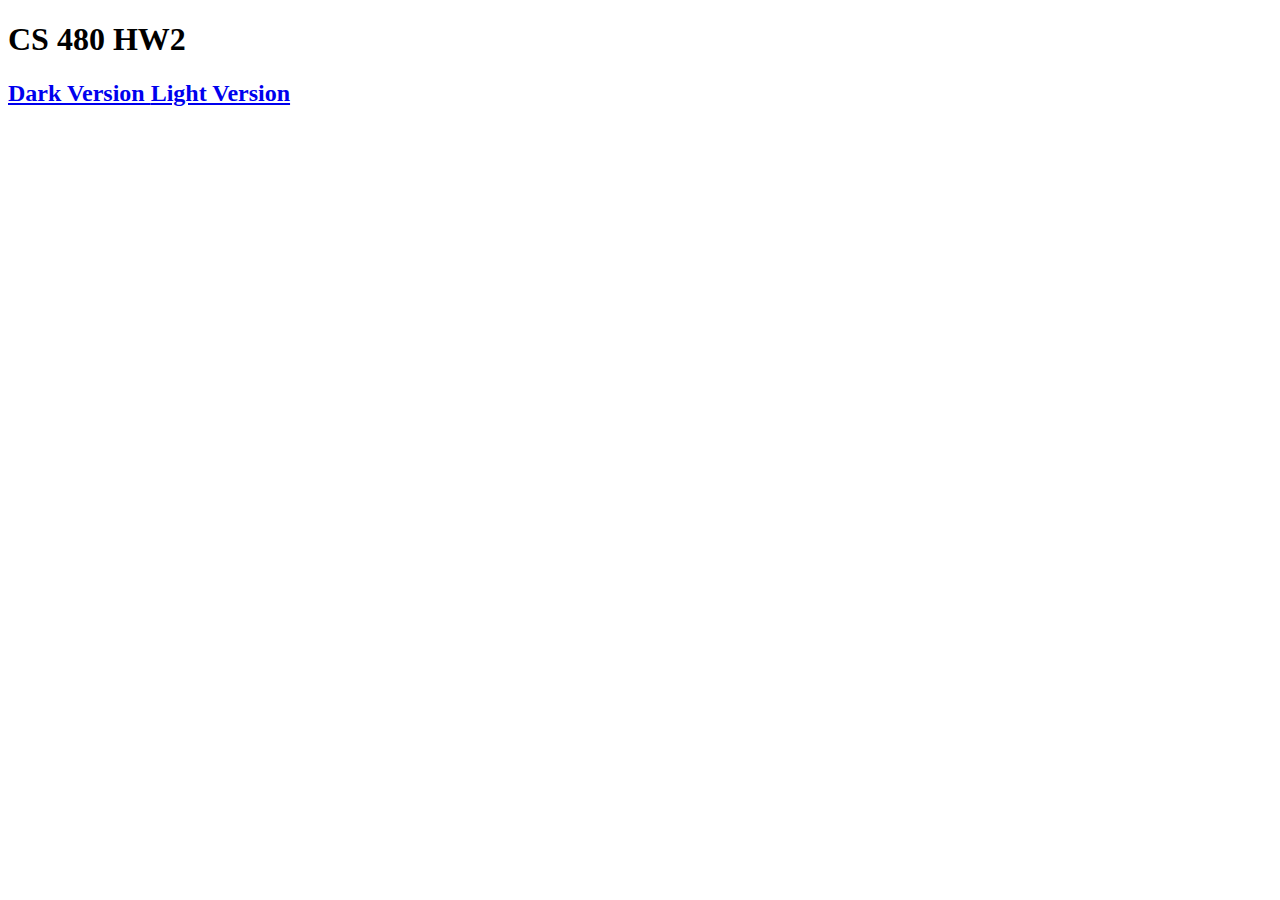
<file: Index.html>
<!DOCTYPE html>
   <head>
       <meta charset="utf-8">
       <title>Home </title>
       <h1>
            CS 480 HW2 
       </h1>
       <h2> <a href ="DarkVersion.html"> Dark Version </a> <a href ="LightVersion.html"> Light Version </a>
       <h3> </h3>
   </head>
   <!-- Sources 
    w3schools.com/css/css_padding.asp
    https://stackoverflow.com/questions/45501207/how-to-make-buttons-that-increment-and-decrement-a-value-when-clicked
    https://www.w3schools.com/html/html_images_background.asp
-->
</file>
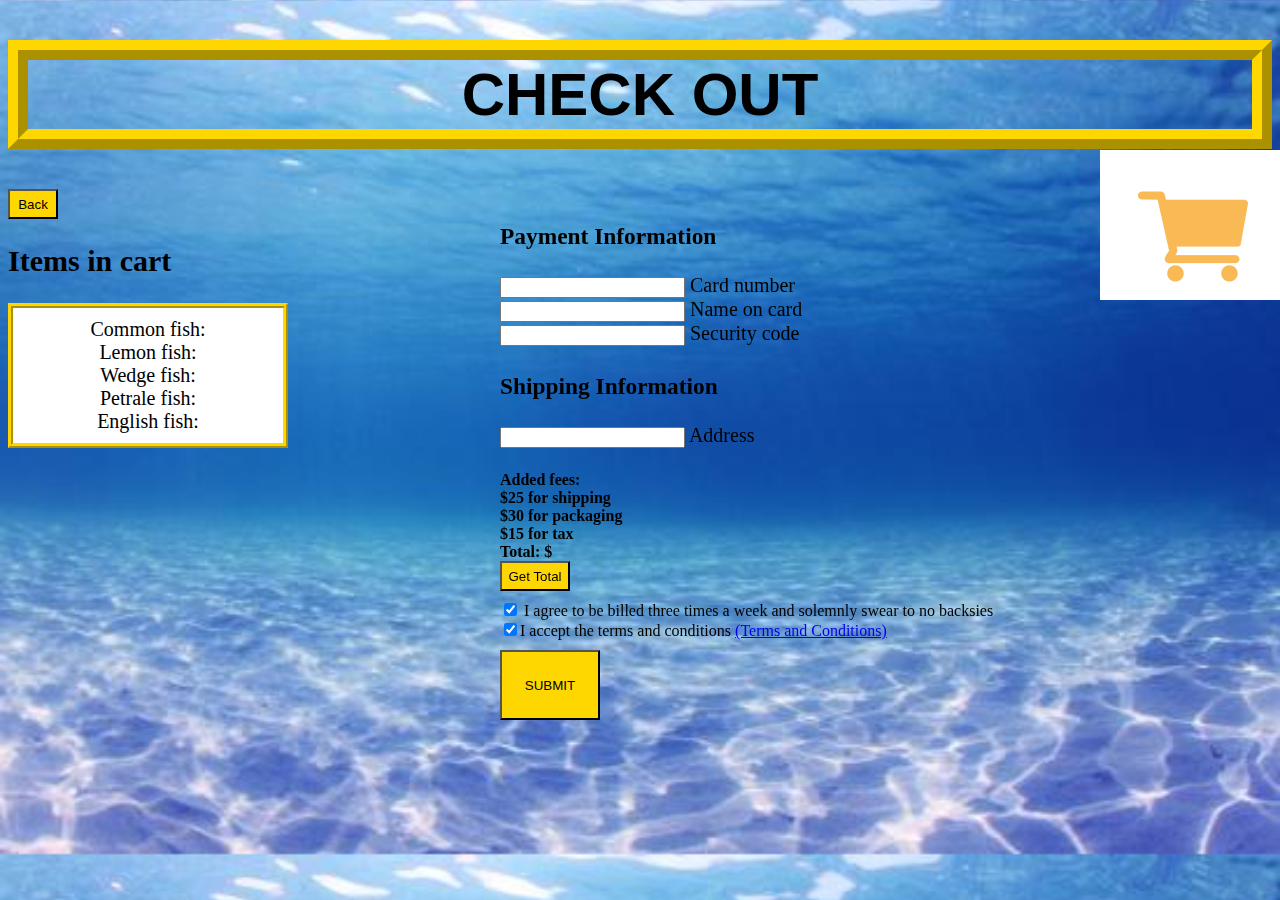
<file: DarkCheckOut.html>
<!DOCTYPE html>
   <head>
       <meta charset="utf-8">
       <title>Home </title>
       <link rel="stylesheet" type="text/css" href="DarkCheckOutStyle.css">
       <h1>
           CHECK OUT
        </h1>
           
           
       
      <body>
        <a href="DarkVersion.html"><button style="background-color:gold; height:30px;width:50px">Back</button></a>
        <div id ="cart">
        <img src = "Images/cart.gif" alt ="lemon" width="200" height="150">
        </div>
          <h2> 
            Items in cart
          </h2>
          
        <div id ="list">
            Common fish:  <span id="commonFish"></span>
            <br>
            Lemon fish:   <span id="lemonFish"></span>
            <br>
            Wedge fish:   <span id="wedgeFish"></span>
            <br>
            Petrale fish: <span id="petraleFish"></span>
            <br>
            English fish: <span id="englishFish"></span>
           
      
        </div>
        <div id ="payment">
            <h3>
                Payment Information
            </h3>
             <form>
                <input type ="text"> Card number
            </form>
            <form>
                <input type ="text"> Name on card
            </form>
            <form>
                <input type ="text"> Security code
            </form>
        </div>
        <div id ="shipping">
            <h3>
                Shipping Information
            </h3>
            <form>
                <input type ="text"> Address
            </form>
        </div>
        <h4>
            Added fees: 
            <br>
            $25 for shipping
            <br>
            $30 for packaging 
            <br>
            $15 for tax
            <br>  
            Total: $ <span id="total"></span>
            <br>
            <button style="background-color:gold; height:30px;width:70px" value ="increment" onclick="getTotal()"> Get Total </button>
        </h4>
        <div id = "agree">
          <input type = "checkbox" name ="affirmative" value="I agree" checked> I agree to be billed three times a week and solemnly swear to no backsies
          <br>
          <input type = "checkbox" name ="affirmative" value="I agree" checked>I accept the terms and conditions <a href="Terms.html">(Terms and Conditions)</a>
        </div>
        <div id ="submit">
            <a href="Sucess.html"><button style="background-color:gold; height:70px;width:100px" value ="increment" onclick="getTotal()"> SUBMIT </button></a>
        </div>
        <script type="text/javascript">
            var totalFees =0;
            var commonFish = sessionStorage.getItem("commonFish");
            document.getElementById("commonFish").innerHTML = commonFish;
            var lemonFish = sessionStorage.getItem("lemonFish");
            document.getElementById("lemonFish").innerHTML = lemonFish;
            var wedgeFish = sessionStorage.getItem("wedgeFish");
            document.getElementById("wedgeFish").innerHTML = wedgeFish;
            var petraleFish = sessionStorage.getItem("petraleFish");
            document.getElementById("petraleFish").innerHTML = petraleFish;
            var englishFish = sessionStorage.getItem("englishFish");
            document.getElementById("englishFish").innerHTML = englishFish;
            var total = sessionStorage.getItem("total");

             
            function getTotal()
            {
                total=parseInt(total)+parseInt(70);
                document.getElementById("total").innerHTML = total;

            }
            
            

        </script>
         
      </body>
   </head>
</file>
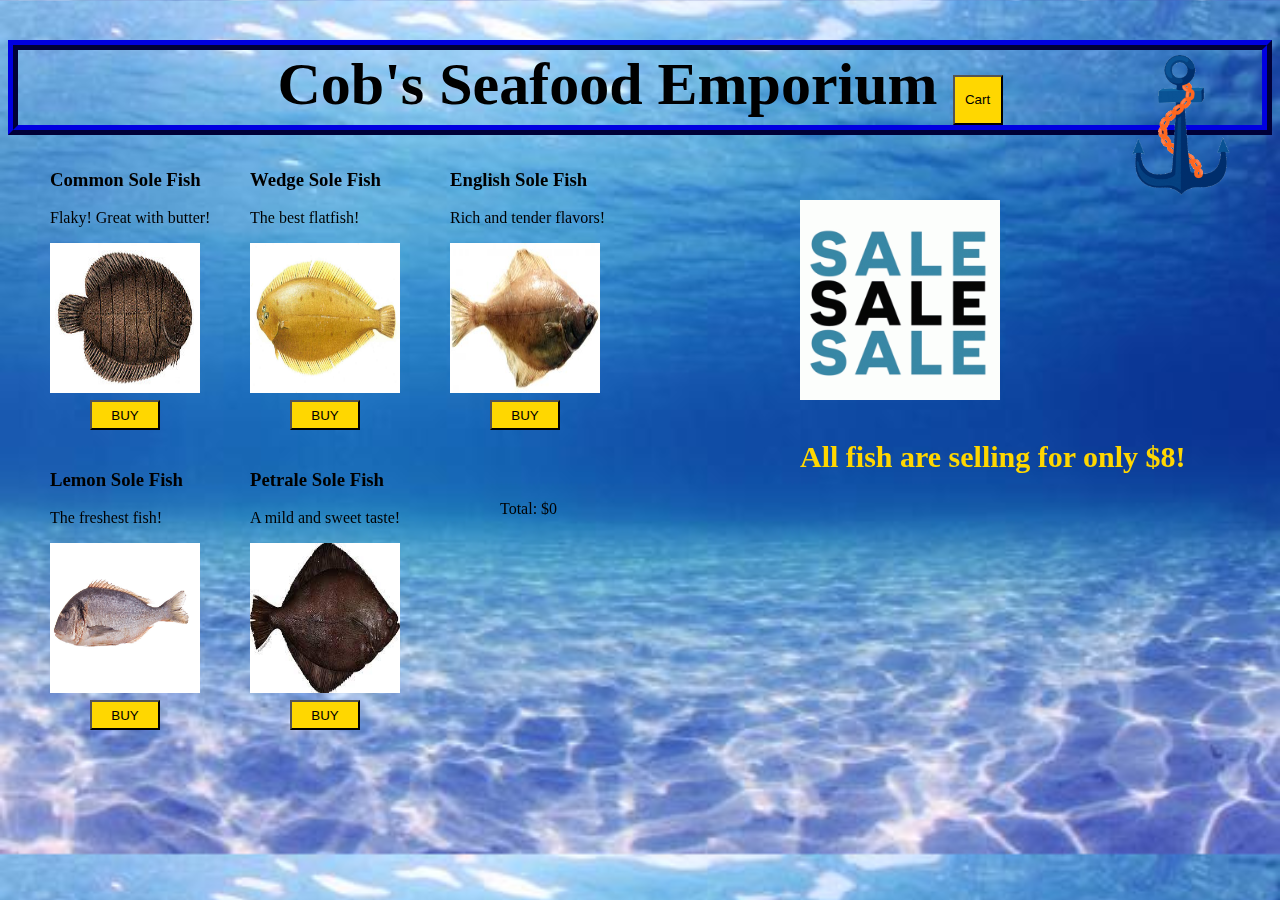
<file: DarkVersion.html>
<!DOCTYPE html>
   <head>
       <meta charset="utf-8">
       <title>Home </title>
       <link rel="stylesheet" type="text/css" href="DarkVersionStyle.css">
       <h1>
           Cob's Seafood Emporium 
           
           <a href="DarkCheckOut.html"><button style="background-color:gold; height:50px;width:50px" >Cart</button></a>
        </h1>
      
   </head>
   
   <body>
    
    <div id="anchor">
         <img src = "Images/anchor.gif" alt ="sole" width="150" height="150">
    </div>
    <div id ="sale">
        <img src = "Images/sale.gif" alt ="sole" width="200" height="200">
    </div>
    <h4>
        All fish are selling for only $8!
    </h4>
    <div id="common">
       <h3>Common Sole Fish</h3>
       <p> Flaky! Great with butter! </p>
       <img src = "Images/common.jpeg" alt ="sole" width="150" height="150">
    </div>
    <div id="button1">
        <button style="background-color:gold; height:30px;width:70px" value ="increment" onclick="button1()">BUY <span id="commonFish"></span></button>
    
    </div>
    <div id="lemon">
        <h3>Lemon Sole Fish</h3>
        <p> The freshest fish! </p>
        <img src = "Images/sole.jpeg" alt ="lemon" width="150" height="150">
    </div>
    <div id="button2">
        <button style="background-color:gold; height:30px;width:70px" value ="increment" onclick="button2()">BUY <span id="lemonFish"></span></button>
    </div>
    <div id ="wedge">
        <h3>Wedge Sole Fish </h3>
        <p> The best flatfish! </p>
        <img src = "Images/Wedge.jpeg" alt ="sole" width="150" height="150">
    </div>
    <div id ="button3">
        <button style="background-color:gold; height:30px;width:70px" value ="increment" onclick="button3()">BUY <span id="wedgeFish"></span></button>
       
    </div>
    <div id ="petrale">
        <h3>Petrale Sole Fish </h3>
        <p> A mild and sweet taste! </p>
        <img src = "Images/Petrale.jpeg" alt ="sole" width="150" height="150">
    </div>
    <div id ="button4"> 
    
        <button style="background-color:gold; height:30px;width:70px" value ="increment" onclick="button4()">BUY <span id="petraleFish"></span></button>
        
    </div>
    <div id ="English">
        <h3>English Sole Fish</h3>
        <p>Rich and tender flavors! </p>
        <img src = "Images/English.jpeg" alt ="sole" width="150" height="150">
    </div>
    <div id ="button5"> 
        <button style="background-color:gold; height:30px;width:70px" value ="increment" onclick="button5()">BUY <span id="englishFish"></span></button>

    </div>
    <div id ="numFish">
        Total: $<span id="total"></span>
    </div>
    
   
    <script type="text/javascript">
        
        var commonFish = 0;
        var lemonFish = 0;
        var wedgeFish = 0;
        var englishFish = 0;
        var petraleFish = 0;
        var total =0;
        sessionStorage.setItem("total",total);
        sessionStorage.setItem("commonFish",commonFish);
        sessionStorage.setItem("lemonFish",lemonFish);
        sessionStorage.setItem("wedgeFish",wedgeFish);
        sessionStorage.setItem("englishFish", englishFish);
        sessionStorage.setItem("petraleFish", petraleFish);
        

        function button1(){
            
            commonFish++;
            total=total+8;
            document.getElementById("commonFish").innerHTML = commonFish;
            sessionStorage.setItem("commonFish",commonFish);
            document.getElementById("total").innerHTML = total;
            sessionStorage.setItem("total",total);
        }
        function button2(){
           
            lemonFish++;
            total=total+8;
            document.getElementById("lemonFish").innerHTML = lemonFish;
            sessionStorage.setItem("lemonFish",lemonFish);
            document.getElementById("total").innerHTML = total;
            sessionStorage.setItem("total",total);
        }
        function button3(){
           
            wedgeFish++;
            total=total+8;
            document.getElementById("wedgeFish").innerHTML = wedgeFish;
            sessionStorage.setItem("wedgeFish",wedgeFish);
            document.getElementById("total").innerHTML = total;
            sessionStorage.setItem("total",total);
           
        }
        function button4(){
           
            petraleFish++;
            total=total+8;
            document.getElementById("petraleFish").innerHTML = petraleFish;
            sessionStorage.setItem("petraleFish", petraleFish);
            document.getElementById("total").innerHTML = total;
            sessionStorage.setItem("total",total);
        }
        function button5(){
           
           englishFish++;
           total=total+8;
           document.getElementById("englishFish").innerHTML = englishFish;
           sessionStorage.setItem("englishFish", englishFish);
           document.getElementById("total").innerHTML = total;
           sessionStorage.setItem("total",total);
       }
       document.getElementById("total").innerHTML = total;
       sessionStorage.setItem("total",total);

    </script>

    
    
 </body>
</file>
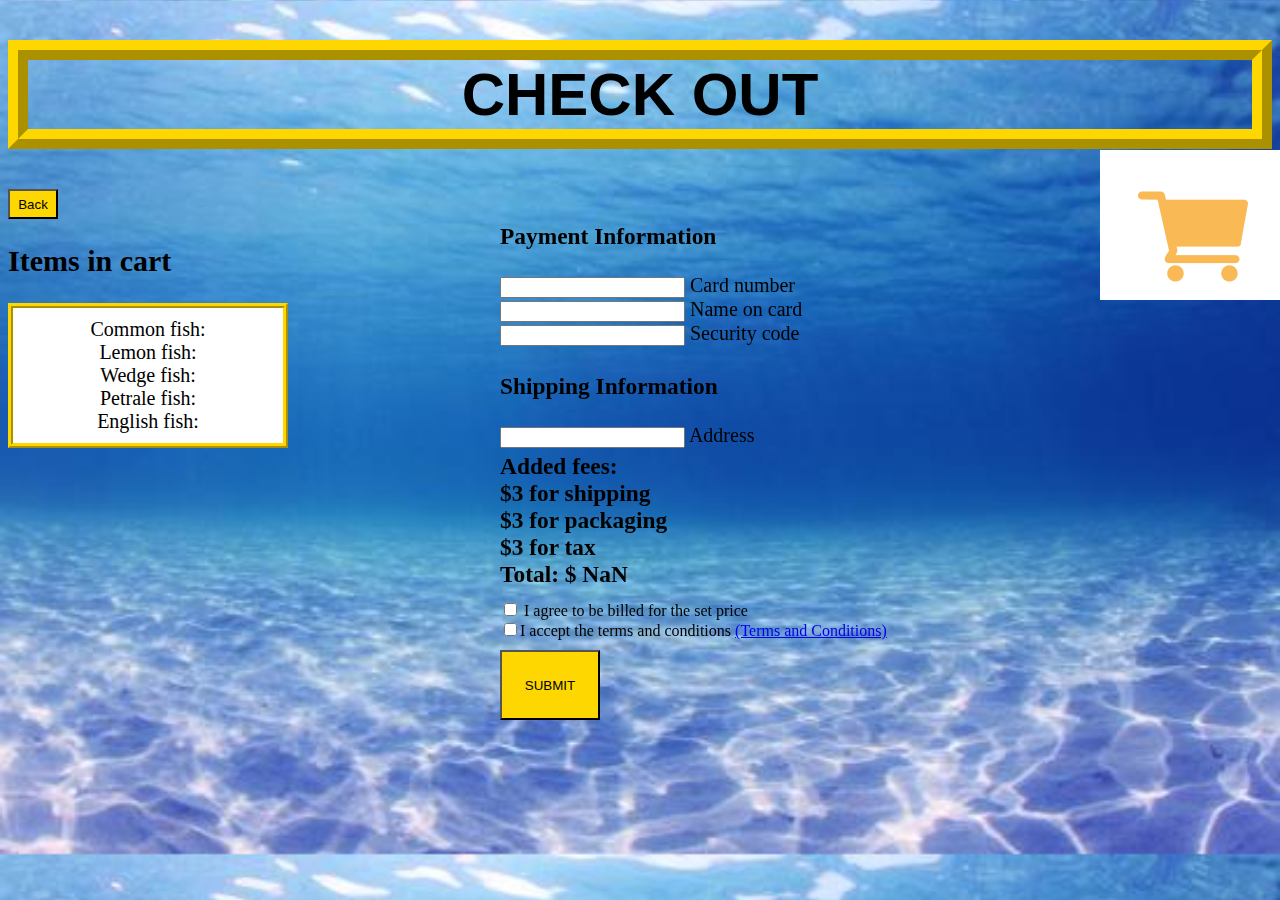
<file: LightCheckOut.html>
<!DOCTYPE html>
   <head>
       <meta charset="utf-8">
       <title>Home </title>
       <link rel="stylesheet" type="text/css" href="LightCheckOutStyle.css">
       <h1>
           CHECK OUT
        </h1>
           
           
       
      <body>
        <a href="LightVersion.html"><button style="background-color:gold; height:30px;width:50px">Back</button></a>
        <div id ="cart">
        <img src = "Images/cart.gif" alt ="lemon" width="200" height="150">
        </div>
          <h2> 
            Items in cart
          </h2>
          
        <div id ="list">
            Common fish:  <span id="commonFish"></span>
            <br>
            Lemon fish:   <span id="lemonFish"></span>
            <br>
            Wedge fish:   <span id="wedgeFish"></span>
            <br>
            Petrale fish: <span id="petraleFish"></span>
            <br>
            English fish: <span id="englishFish"></span>
           
      
        </div>
        <div id ="payment">
            <h3>
                Payment Information
            </h3>
             <form>
                <input type ="text"> Card number
            </form>
            <form>
                <input type ="text"> Name on card
            </form>
            <form>
                <input type ="text"> Security code
            </form>
        </div>
        <div id ="shipping">
            <h3>
                Shipping Information
            </h3>
            <form>
                <input type ="text"> Address
            </form>
        </div>
        <div id ="added">
            <h3>
                Added fees: 
                <br>
                $3 for shipping
                <br>
                $3 for packaging 
                <br>
                $3 for tax
                <br>  
                Total: $ <span id="total"></span>
            </h3>
        </div>
      
        <div id = "agree">
          <input type = "checkbox" name ="affirmative" value="I agree"> I agree to be billed for the set price
          <br>
          <input type = "checkbox" name ="affirmative" value="I agree">I accept the terms and conditions <a href="LightVersionOfTerms.html">(Terms and Conditions)</a>
        </div>
        <div id ="submit">
            <a href="Sucess.html"><button style="background-color:gold; height:70px;width:100px" value ="increment" onclick="getTotal()"> SUBMIT </button></a>
        </div>
        <script type="text/javascript">
            var totalFees =0;
            var commonFish = sessionStorage.getItem("commonFish");
            document.getElementById("commonFish").innerHTML = commonFish;
            var lemonFish = sessionStorage.getItem("lemonFish");
            document.getElementById("lemonFish").innerHTML = lemonFish;
            var wedgeFish = sessionStorage.getItem("wedgeFish");
            document.getElementById("wedgeFish").innerHTML = wedgeFish;
            var petraleFish = sessionStorage.getItem("petraleFish");
            document.getElementById("petraleFish").innerHTML = petraleFish;
            var englishFish = sessionStorage.getItem("englishFish");
            document.getElementById("englishFish").innerHTML = englishFish;
            var total = sessionStorage.getItem("total");
            total=parseInt(total)+parseInt(9);
            document.getElementById("total").innerHTML = total;
             
            
            
            

        </script>
         
      </body>
   </head>
</file>
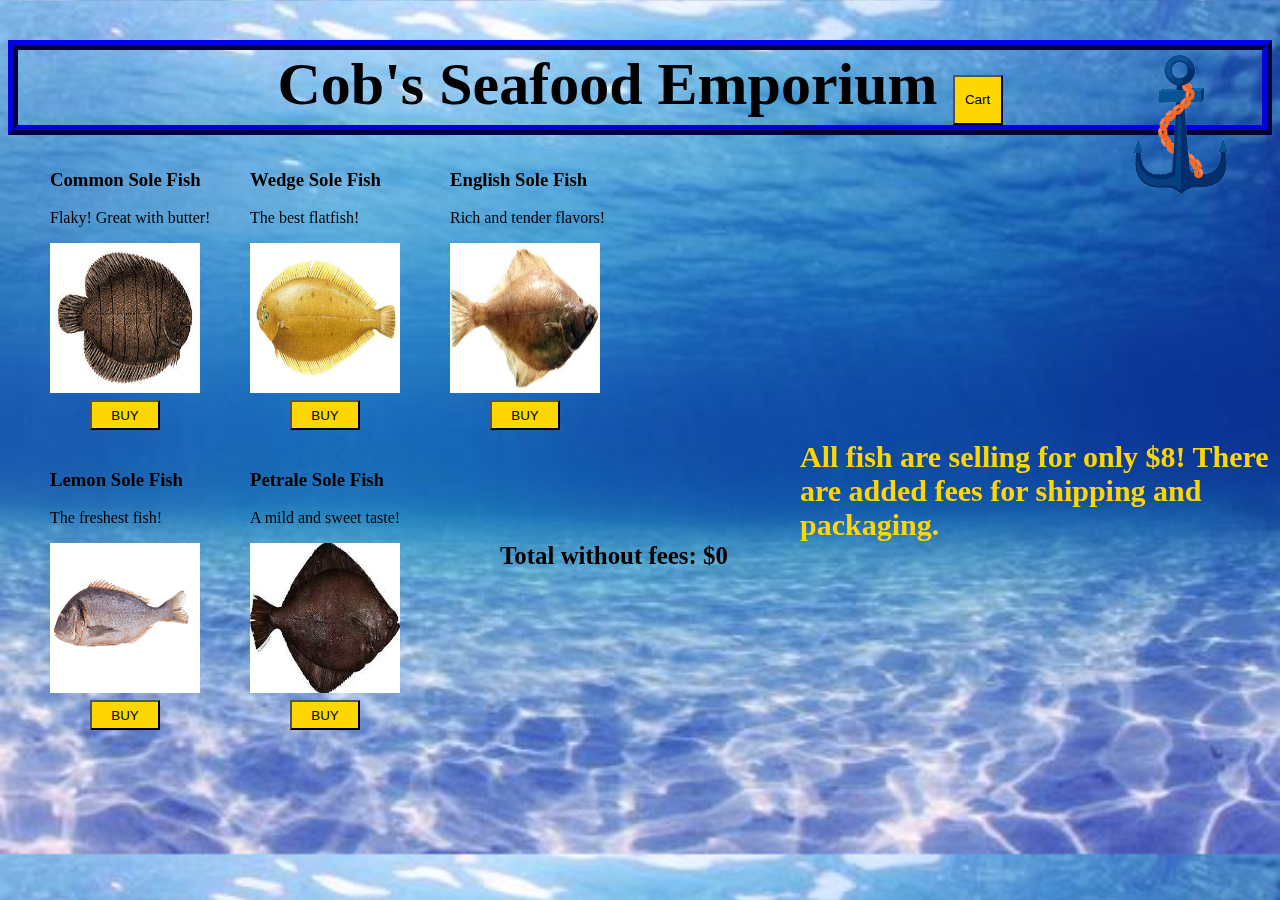
<file: LightVersion.html>
<!DOCTYPE html>
   <head>
       <meta charset="utf-8">
       <title>Home </title>
       <link rel="stylesheet" type="text/css" href="LightVersionStyle.css">
       <h1>
           Cob's Seafood Emporium 
           
           <a href="LightCheckOut.html"><button style="background-color:gold; height:50px;width:50px" >Cart</button></a>
        </h1>
      
   </head>
   
   <body>
    
    <div id="anchor">
         <img src = "Images/anchor.gif" alt ="sole" width="150" height="150">
    </div>
    
    <h4>
        All fish are selling for only $8! There are added fees for shipping and packaging.
    </h4>
    <div id="common">
       <h3>Common Sole Fish</h3>
       <p> Flaky! Great with butter! </p>
       <img src = "Images/common.jpeg" alt ="sole" width="150" height="150">
    </div>
    <div id="button1">
        <button style="background-color:gold; height:30px;width:70px" value ="increment" onclick="button1()">BUY <span id="commonFish"></span></button>
    
    </div>
    <div id="lemon">
        <h3>Lemon Sole Fish</h3>
        <p> The freshest fish! </p>
        <img src = "Images/sole.jpeg" alt ="lemon" width="150" height="150">
    </div>
    <div id="button2">
        <button style="background-color:gold; height:30px;width:70px" value ="increment" onclick="button2()">BUY <span id="lemonFish"></span></button>
    </div>
    <div id ="wedge">
        <h3>Wedge Sole Fish </h3>
        <p> The best flatfish! </p>
        <img src = "Images/Wedge.jpeg" alt ="sole" width="150" height="150">
    </div>
    <div id ="button3">
        <button style="background-color:gold; height:30px;width:70px" value ="increment" onclick="button3()">BUY <span id="wedgeFish"></span></button>
       
    </div>
    <div id ="petrale">
        <h3>Petrale Sole Fish </h3>
        <p> A mild and sweet taste! </p>
        <img src = "Images/Petrale.jpeg" alt ="sole" width="150" height="150">
    </div>
    <div id ="button4"> 
    
        <button style="background-color:gold; height:30px;width:70px" value ="increment" onclick="button4()">BUY <span id="petraleFish"></span></button>
        
    </div>
    <div id ="English">
        <h3>English Sole Fish</h3>
        <p>Rich and tender flavors! </p>
        <img src = "Images/English.jpeg" alt ="sole" width="150" height="150">
    </div>
    <div id ="button5"> 
        <button style="background-color:gold; height:30px;width:70px" value ="increment" onclick="button5()">BUY <span id="englishFish"></span></button>

    </div>
    <div id ="numFish">
        <h5>Total without fees: $<span id="total"></span></h5>
    </div>
    
   
    <script type="text/javascript">
        
        var commonFish = 0;
        var lemonFish = 0;
        var wedgeFish = 0;
        var englishFish = 0;
        var petraleFish = 0;
        var total =0;
        sessionStorage.setItem("total",total);
        sessionStorage.setItem("commonFish",commonFish);
        sessionStorage.setItem("lemonFish",lemonFish);
        sessionStorage.setItem("wedgeFish",wedgeFish);
        sessionStorage.setItem("englishFish", englishFish);
        sessionStorage.setItem("petraleFish", petraleFish);
        

        function button1(){
            
            commonFish++;
            total=total+8;
            document.getElementById("commonFish").innerHTML = commonFish;
            sessionStorage.setItem("commonFish",commonFish);
            document.getElementById("total").innerHTML = total;
            sessionStorage.setItem("total",total);
        }
        function button2(){
           
            lemonFish++;
            total=total+8;
            document.getElementById("lemonFish").innerHTML = lemonFish;
            sessionStorage.setItem("lemonFish",lemonFish);
            document.getElementById("total").innerHTML = total;
            sessionStorage.setItem("total",total);
        }
        function button3(){
           
            wedgeFish++;
            total=total+8;
            document.getElementById("wedgeFish").innerHTML = wedgeFish;
            sessionStorage.setItem("wedgeFish",wedgeFish);
            document.getElementById("total").innerHTML = total;
            sessionStorage.setItem("total",total);
           
        }
        function button4(){
           
            petraleFish++;
            total=total+8;
            document.getElementById("petraleFish").innerHTML = petraleFish;
            sessionStorage.setItem("petraleFish", petraleFish);
            document.getElementById("total").innerHTML = total;
            sessionStorage.setItem("total",total);
        }
        function button5(){
           
           englishFish++;
           total=total+8;
           document.getElementById("englishFish").innerHTML = englishFish;
           sessionStorage.setItem("englishFish", englishFish);
           document.getElementById("total").innerHTML = total;
           sessionStorage.setItem("total",total);
       }
       document.getElementById("total").innerHTML = total;
       sessionStorage.setItem("total",total);

    </script>

    
    
 </body>
</file>
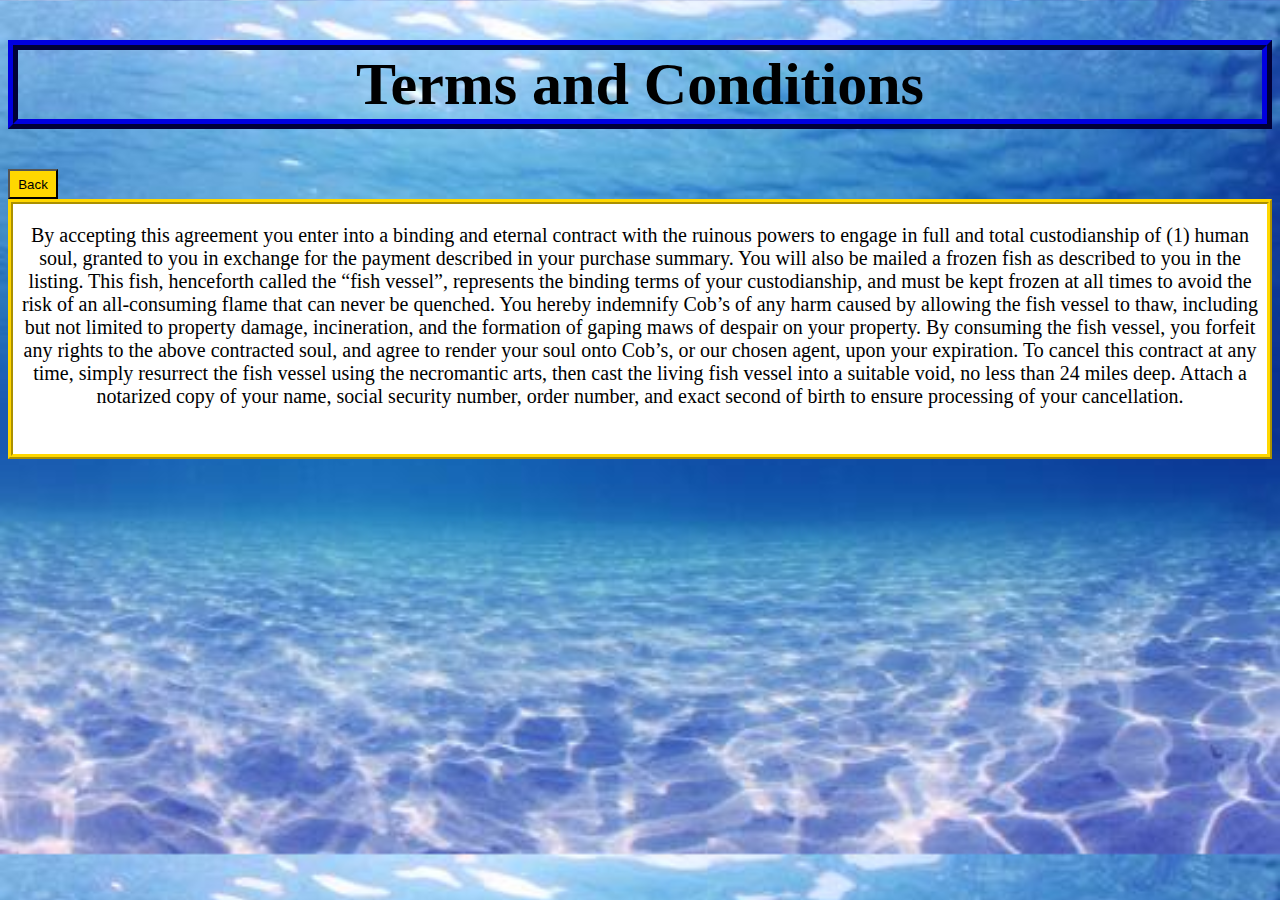
<file: LightVersionOfTerms.html>
<!DOCTYPE html>
   <head>
       <meta charset="utf-8">
       <title>Home </title>
       <link rel="stylesheet" type="text/css" href="LightTermStyle.css">
       <h1>
           Terms and Conditions
           
        </h1>
    </head>
    <a href="LightCheckOut.html"><button style="background-color:gold; height:30px;width:50px">Back</button></a>
    <body>
        <div id="wrapper">
            <p>
              By accepting this agreement you enter into a binding and eternal contract with the ruinous powers to
             engage in full and total custodianship of (1) human soul, granted to you in exchange for the payment
             described in your purchase summary. You will also be mailed a frozen fish as described to you in the
             listing. This fish, henceforth called the “fish vessel”, represents the binding terms of your
             custodianship, and must be kept frozen at all times to avoid the risk of an all-consuming flame that can
             never be quenched. You hereby indemnify Cob’s of any harm caused by allowing the fish vessel to
             thaw, including but not limited to property damage, incineration, and the formation of gaping maws of
             despair on your property.
             By consuming the fish vessel, you forfeit any rights to the above contracted soul, and agree to render
             your soul onto Cob’s, or our chosen agent, upon your expiration. To cancel this contract at any time,
             simply resurrect the fish vessel using the necromantic arts, then cast the living fish vessel into a suitable
             void, no less than 24 miles deep. Attach a notarized copy of your name, social security number, order
             number, and exact second of birth to ensure processing of your cancellation. 
         </p>
      </div>
    
   </body>
</file>
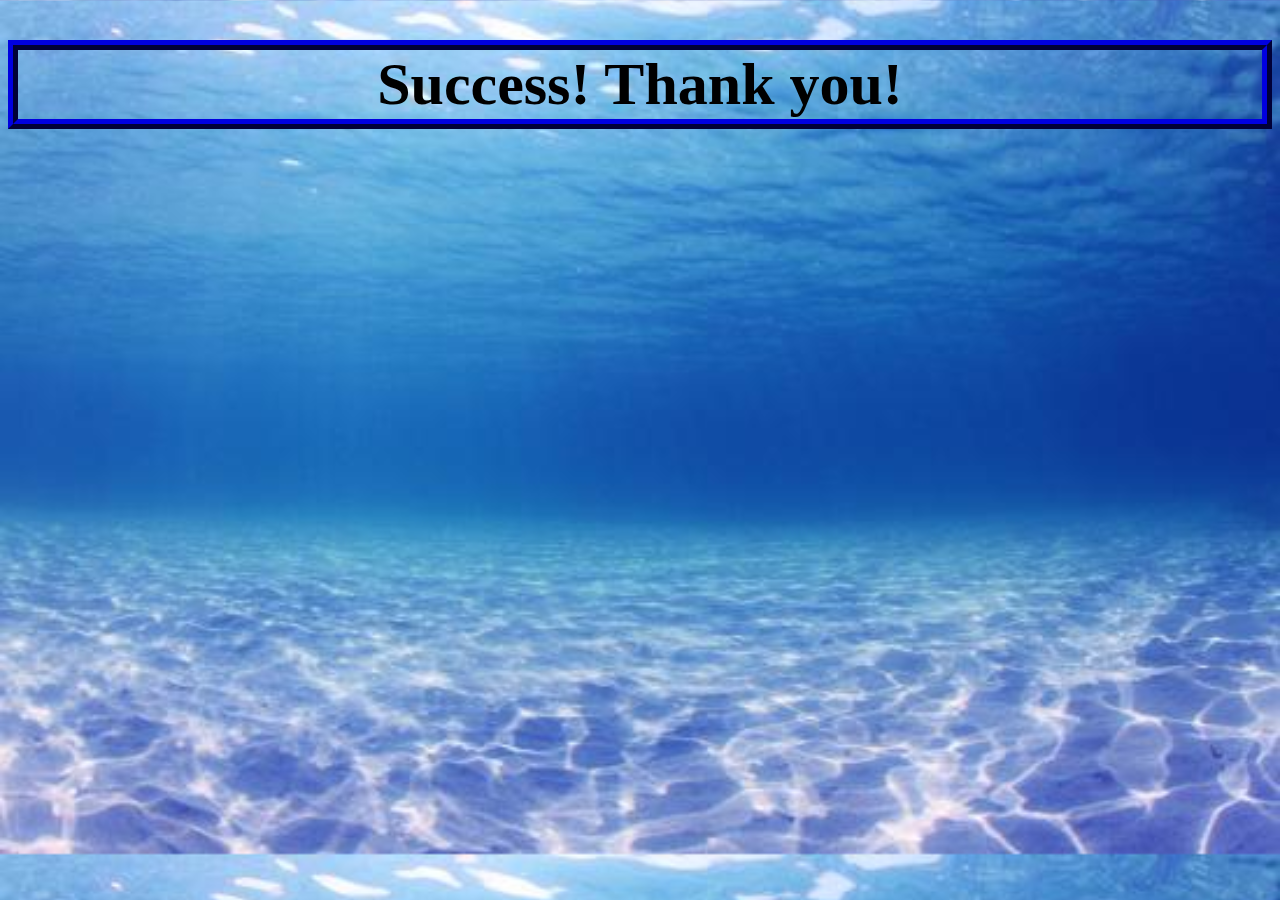
<file: Sucess.html>
<!DOCTYPE html>
   <head>
       <meta charset="utf-8">
       <title>Home </title>
       <link rel="stylesheet" type="text/css" href="DarkVersionStyle.css">
       <h1>
           Success! Thank you!
           
        </h1>
      
   </head>
</file>
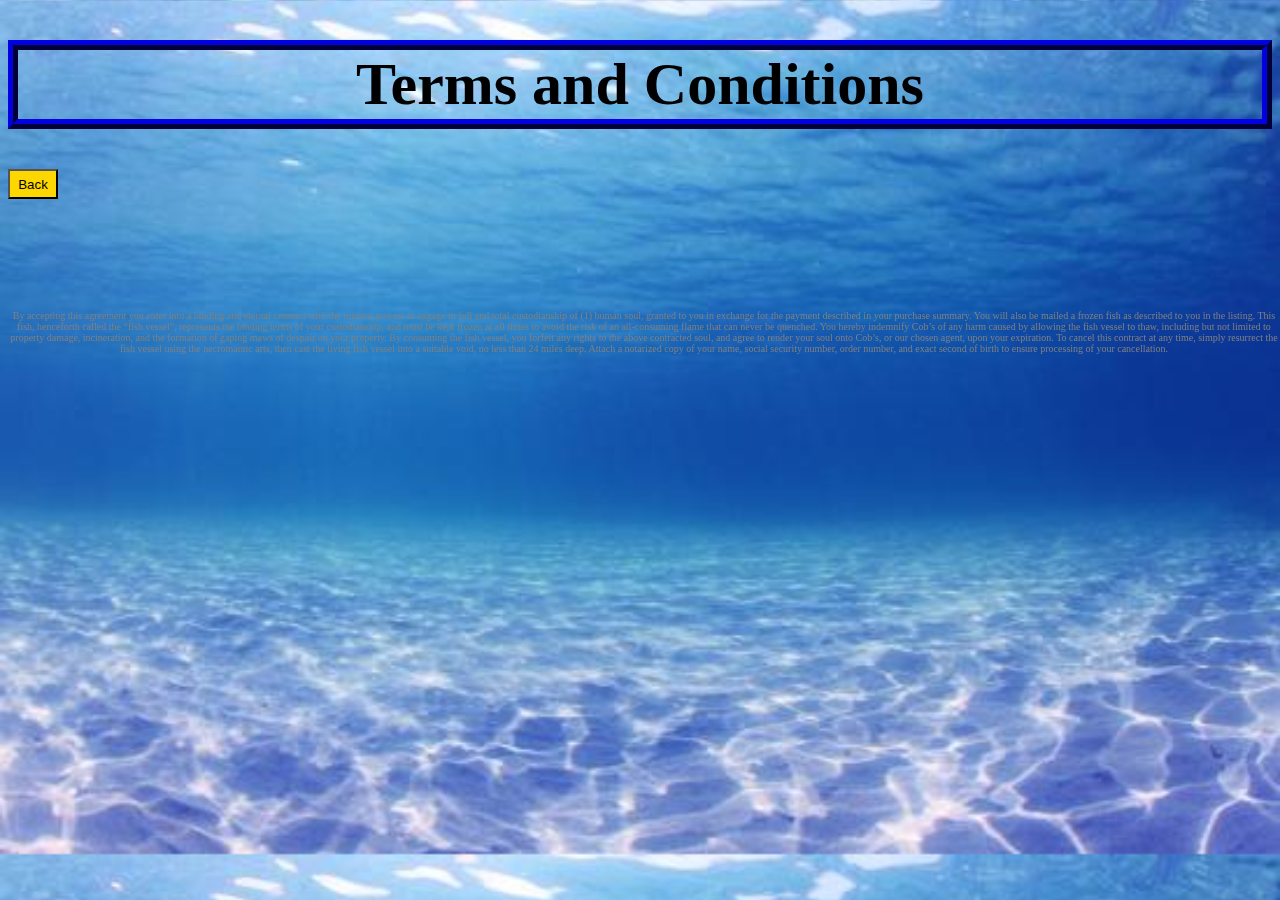
<file: Terms.html>
<!DOCTYPE html>
   <head>
       <meta charset="utf-8">
       <title>Home </title>
       <link rel="stylesheet" type="text/css" href="TermsDesign.css">
       <h1>
           Terms and Conditions
           
        </h1>
    </head>
    <body>
        <div id="wrapper">
            <p>
              By accepting this agreement you enter into a binding and eternal contract with the ruinous powers to
             engage in full and total custodianship of (1) human soul, granted to you in exchange for the payment
             described in your purchase summary. You will also be mailed a frozen fish as described to you in the
             listing. This fish, henceforth called the “fish vessel”, represents the binding terms of your
             custodianship, and must be kept frozen at all times to avoid the risk of an all-consuming flame that can
             never be quenched. You hereby indemnify Cob’s of any harm caused by allowing the fish vessel to
             thaw, including but not limited to property damage, incineration, and the formation of gaping maws of
             despair on your property.
             By consuming the fish vessel, you forfeit any rights to the above contracted soul, and agree to render
             your soul onto Cob’s, or our chosen agent, upon your expiration. To cancel this contract at any time,
             simply resurrect the fish vessel using the necromantic arts, then cast the living fish vessel into a suitable
             void, no less than 24 miles deep. Attach a notarized copy of your name, social security number, order
             number, and exact second of birth to ensure processing of your cancellation. 
         </p>
      </div>
    <a href="DarkCheckOut.html"><button style="background-color:gold; height:30px;width:50px">Back</button></a>
   </body>
</file>
<file: DarkCheckOutStyle.css>
h1{
    font-family: Arial, Helvetica, sans-serif;
    text-align: center;
    font-size: 60px;
    font-weight: bolder;
    border-style: ridge;
    border-width: 20px;
    border-color: gold
}
h2{
    font-size: 30px;
    text-align:  left;
}
#payment{
    left:500px;
    top:200px;
    font-size: 20px;
    position:fixed;
}
#shipping{
    left:500px;
    top:350px;
    font-size: 20px;
    position:fixed;
}
#cart{
    left:1100px;
    top: 150px;
    position:fixed;
}
h4{
    left:500px;
    top:450px;
    position:fixed;
}
#agree{
    left: 500px;
    top: 600px;
    position: fixed;
}
#submit{
    left:500px;
    top:650px;
    position:fixed;
}
#list{
    text-align: center;
    background-color: white;
    font-size: 20px;;
    top:500px;
    border-style: ridge;
    border-width: 5px;
    border-color: gold;
    padding-top: 10px;
    padding-bottom: 10px;
    padding-left: 10px;
    padding-right: 10px;
    width: 250px;
    
}
body{
    background-image: url('Images/ocean.jpeg');
    background-size: contain;
    -webkit-background-size: cover;
    -moz-background-size: cover;
    -o-background-size: cover;
    background-size: cover;
}
</file>
<file: DarkVersionStyle.css>
h1{
    font-family: cursive;
    text-align: center;
    font-size: 60px;
    font-weight: bolder;
    border-style: ridge;
    border-width: 10px;
    border-color: darkblue;
}
#anchor{
    left:1100px;
    top: 50px;
    position:fixed;
}
#sale{
    top:200px;
    left: 800px;
    position:fixed;
}
#common{
    left:50px;
    top:150px;
    position:fixed;
}
#button1{
    left:90px; 
    top:400px;
    position:fixed;
}

#lemon{
    left:50px;
    top:450px;
    position:fixed;
}

#button2{
    left:90px;
    top:700px;
    position: fixed;
}

#sole{
    left:100px;
    top:190px;
    position:fixed;
}
#button3{
    left:290px; 
    top:400px;
    position:fixed;
}
#wedge{
    top: 150px; 
    left: 250px;
    position: fixed;
}
#button4{
    left:290px;
    top:700px;
    position: fixed;
}
#petrale{
    top: 450px;
    left:250px;
    position: fixed;
}
#numFish{
    top: 500px;
    left: 500px;
    position: fixed;
}

#English{
    top: 150px;
    left:450px;
    position: fixed;
}
h4{
    left:800px;
    top:400px;
    position:fixed;
    font-size: 30px;
    font-weight: bold;
    color:gold;
}

#button5{
    top:400px;
    left:490px;
    position:fixed;
}
body{
    background-image: url('Images/ocean.jpeg');
    background-size: contain;
    -webkit-background-size: cover;
    -moz-background-size: cover;
    -o-background-size: cover;
    background-size: cover;
}
</file>
<file: LightCheckOutStyle.css>
h1{
    font-family: Arial, Helvetica, sans-serif;
    text-align: center;
    font-size: 60px;
    font-weight: bolder;
    border-style: ridge;
    border-width: 20px;
    border-color: gold
}
h2{
    font-size: 30px;
    text-align:  left;
}
#payment{
    left:500px;
    top:200px;
    font-size: 20px;
    position:fixed;
}
#shipping{
    left:500px;
    top:350px;
    font-size: 20px;
    position:fixed;
}
#cart{
    left:1100px;
    top: 150px;
    position:fixed;
}
#added{
    font-size: 20px;
    left:500px;
    top:430px;
    position:fixed;
    
}
#agree{
    left: 500px;
    top: 600px;
    position: fixed;
}
#submit{
    left:500px;
    top:650px;
    position:fixed;
}
#list{
    text-align: center;
    background-color: white;
    font-size: 20px;;
    top:500px;
    border-style: ridge;
    border-width: 5px;
    border-color: gold;
    padding-top: 10px;
    padding-bottom: 10px;
    padding-left: 10px;
    padding-right: 10px;
    width: 250px;
    
}
body{
    background-image: url('Images/ocean.jpeg');
    background-size: contain;
    -webkit-background-size: cover;
    -moz-background-size: cover;
    -o-background-size: cover;
    background-size: cover;
}
</file>
<file: LightVersionStyle.css>
h1{
    font-family: cursive;
    text-align: center;
    font-size: 60px;
    font-weight: bolder;
    border-style: ridge;
    border-width: 10px;
    border-color: darkblue;
}
#anchor{
    left:1100px;
    top: 50px;
    position:fixed;
}
#common{
    left:50px;
    top:150px;
    position:fixed;
}
#button1{
    left:90px; 
    top:400px;
    position:fixed;
}

#lemon{
    left:50px;
    top:450px;
    position:fixed;
}

#button2{
    left:90px;
    top:700px;
    position: fixed;
}

#sole{
    left:100px;
    top:190px;
    position:fixed;
}
#button3{
    left:290px; 
    top:400px;
    position:fixed;
}
#wedge{
    top: 150px; 
    left: 250px;
    position: fixed;
}
#button4{
    left:290px;
    top:700px;
    position: fixed;
}
#petrale{
    top: 450px;
    left:250px;
    position: fixed;
}
#numFish{
    font-size: 30px;
    top: 500px;
    left: 500px;
    position: fixed;
    
}

#English{
    top: 150px;
    left:450px;
    position: fixed;
}
h4{
    left:800px;
    top:400px;
    position:fixed;
    font-size: 30px;
    font-weight: bold;
    color:gold;
}

#button5{
    top:400px;
    left:490px;
    position:fixed;
}
body{
    background-image: url('Images/ocean.jpeg');
    background-size: contain;
    -webkit-background-size: cover;
    -moz-background-size: cover;
    -o-background-size: cover;
    background-size: cover;
}
</file>
<file: LightTermStyle.css>
h1{
    font-family: cursive;
    text-align: center;
    font-size: 60px;
    font-weight: bolder;
    border-style: ridge;
    border-width: 10px;
    border-color: darkblue;
}
#wrapper{
   
    align-items: center;
    text-align: center;
    background-color: white;
    font-size: 20px;;
    top:500px;
    border-style: ridge;
    border-width: 5px;
    border-color: gold;
    height: 250px;
    
        
    
}
body{
    background-image: url('Images/ocean.jpeg');
    background-size: contain;
    -webkit-background-size: cover;
    -moz-background-size: cover;
    -o-background-size: cover;
    background-size: cover;
}
</file>
<file: TermsDesign.css>
h1{
    font-family: cursive;
    text-align: center;
    font-size: 60px;
    font-weight: bolder;
    border-style: ridge;
    border-width: 10px;
    border-color: darkblue;
}
#wrapper{
   
    position: fixed;
    text-align: center;
    font-size: 10px;
    top:300px;
    color:gray;
}
body{
    background-image: url('Images/ocean.jpeg');
    background-size: contain;
    -webkit-background-size: cover;
    -moz-background-size: cover;
    -o-background-size: cover;
    background-size: cover;
}
</file>
